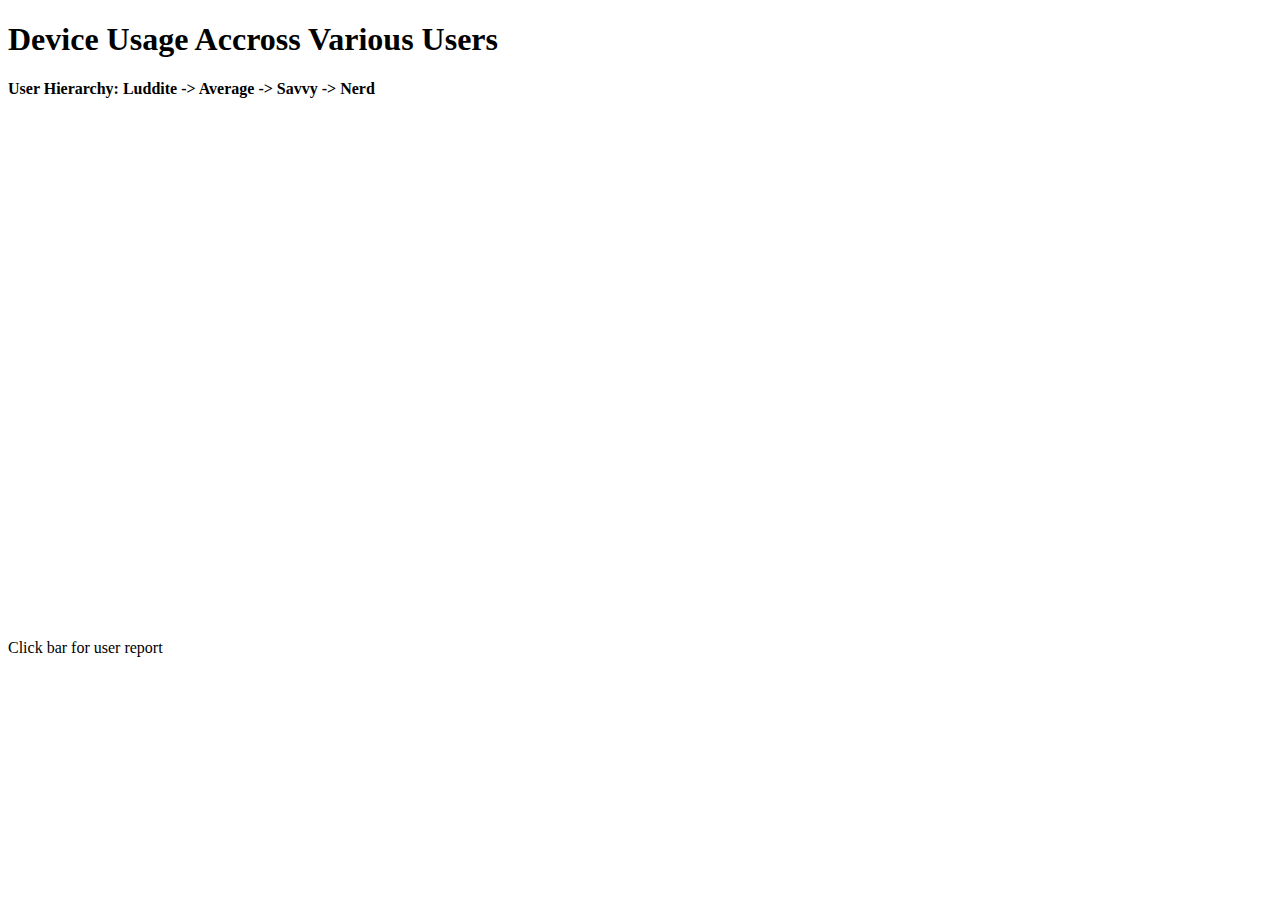
<file: godley_vis/index.html>
<!-- Inspired by https://bl.ocks.org/mbostock/3887051 -->
<!DOCTYPE html>
<style>

.axis .domain {
  display: none;
}
.toolTip {
	position: absolute;
	display: none;
	min-width: 80px;
	height: auto;
	background: none repeat scroll 0 0 #ffffff;
	border: 1px solid #6F257F;
	padding: 14px;
	text-align: center;
}
</style>
<h1>Device Usage Accross Various Users</h1>
<h4>User Hierarchy: Luddite -> Average -> Savvy -> Nerd</h4>
<svg width="960" height="500"></svg>
<div id="scatterplot">
	<p id="scatterLabel">Click bar for user report</p>
</div>
<script src="https://d3js.org/d3.v4.min.js"></script>
<script src="http://code.jquery.com/jquery-1.11.1.min.js"></script>
<script>

var svg = d3.select("svg"),
    margin = {top: 20, right: 20, bottom: 30, left: 40},
    width = +svg.attr("width") - margin.left - margin.right,
    height = +svg.attr("height") - margin.top - margin.bottom,
    g = svg.append("g").attr("transform", "translate(" + margin.left + "," + margin.top + ")");

var x0 = d3.scaleBand()
    .rangeRound([0, width])
    .paddingInner(0.1);

var x1 = d3.scaleBand()
    .padding(0.05);

var y = d3.scaleLinear()
    .rangeRound([height, 0]);

var z = d3.scaleOrdinal()
    .range(["#98abc5", "#8a89a6", "#7b6888", "#6b486b", "#a05d56", "#d0743c", "#ff8c00"]);

var tooltip = d3.select("body").append("div").attr("class", "toolTip")

function click(d, x, y) {
	$("p[id='scatterLabel']").html(y + " " + x + " users");
}

d3.csv("data.csv", function(d, i, columns) {
  for (var i = 1, n = columns.length; i < n; ++i) d[columns[i]] = +d[columns[i]];
  console.log(d)
  return d;
}, function(error, data) {
  if (error) throw error;

  var keys = data.columns.slice(1);

  x0.domain(data.map(function(d) { return d.SmartDevice; }));
  x1.domain(keys).rangeRound([0, x0.bandwidth()]);
  y.domain([0, d3.max(data, function(d) { return d3.max(keys, function(key) { return d[key]; }); })]).nice();

  g.append("g")
    .selectAll("g")
    .data(data)
    .enter().append("g")
      .attr("transform", function(d) { return "translate(" + x0(d.SmartDevice) + ",0)"; })
    .selectAll("rect")
    .data(function(d) { return keys.map(function(key) { return {key: key, value: d[key]}; }); })
    .enter().append("rect")
      .attr("x", function(d) { return x1(d.key); })
      .attr("y", function(d) { return y(d.value); })
      .attr("width", x1.bandwidth())
      .attr("height", function(d) { return height - y(d.value); })
      .attr("fill", function(d) { return z(d.key); })
	  .on("click", function(d) { click(d, d.key, d.value) })
	  .on("mouseover", function() {
		d3.select(this)
			.attr("fill", "red")
	  })
	  .on("mouseout", function(d, i) {
		d3.select(this).attr("fill", function(d) { return z(d.key); })
	  });

  g.append("g")
      .attr("class", "axis")
      .attr("transform", "translate(0," + height + ")")
      .call(d3.axisBottom(x0));

  g.append("g")
      .attr("class", "axis")
      .call(d3.axisLeft(y).ticks(null, "s"))
    .append("text")
      .attr("x", 2)
      .attr("y", y(y.ticks().pop()) + 0.5)
      .attr("dy", "0.32em")
      .attr("fill", "#000")
      .attr("font-weight", "bold")
      .attr("text-anchor", "start")
      .text("Users");

  var legend = g.append("g")
      .attr("font-family", "sans-serif")
      .attr("font-size", 10)
      .attr("text-anchor", "end")
    .selectAll("g")
    .data(keys.slice().reverse())
    .enter().append("g")
      .attr("transform", function(d, i) { return "translate(0," + i * 20 + ")"; });

  legend.append("rect")
      .attr("x", width - 19)
      .attr("width", 19)
      .attr("height", 19)
      .attr("fill", z);

  legend.append("text")
      .attr("x", width - 24)
      .attr("y", 9.5)
      .attr("dy", "0.32em")
      .text(function(d) { return d; });
});

</script>
</file>
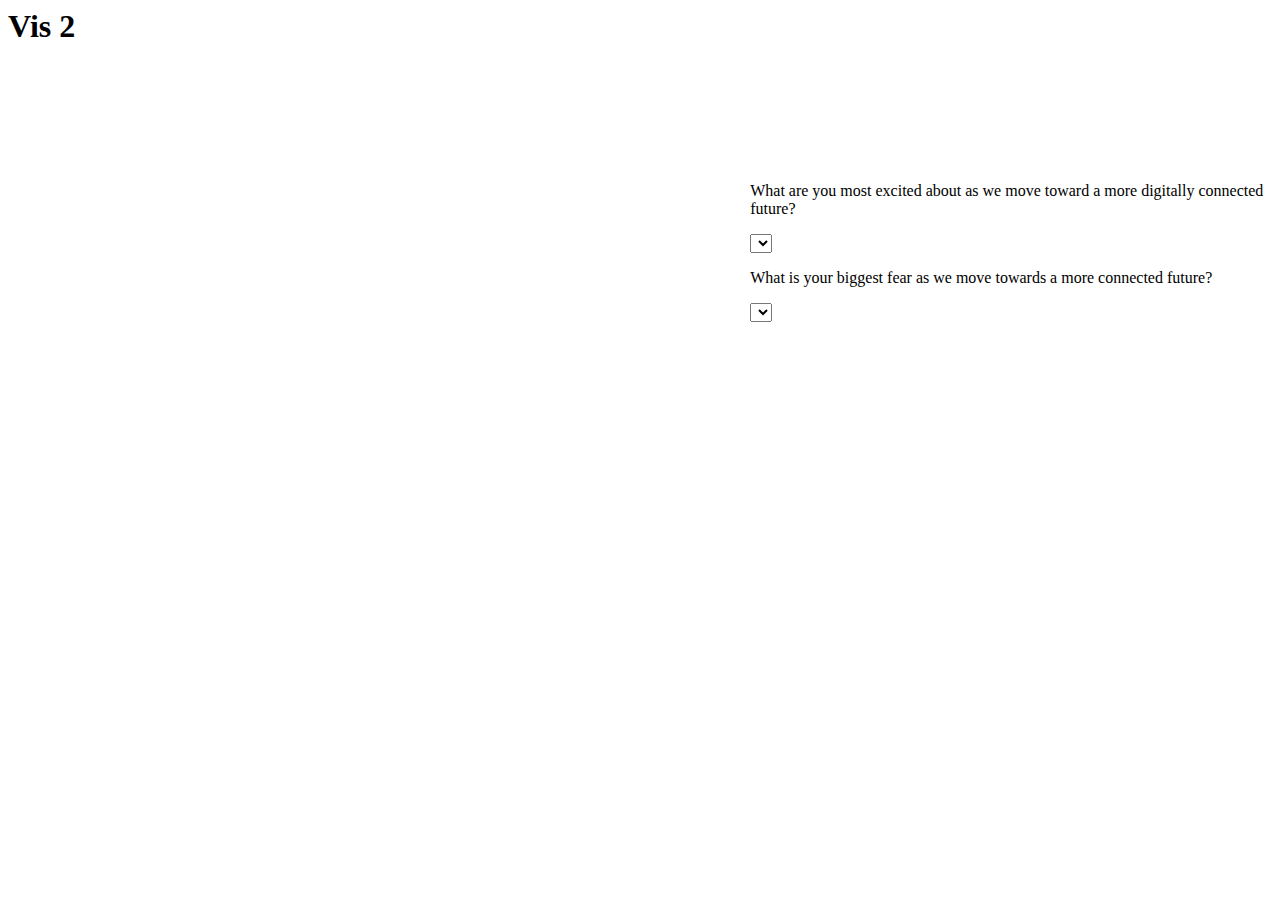
<file: vis2/index.html>
<html>
<head>
<title>Project 3</title>
<link type="text/css" href="project3.css" rel="stylesheet"></link>
<script src="https://ajax.googleapis.com/ajax/libs/jquery/3.1.1/jquery.min.js"></script>
<script src="https://d3js.org/d3.v4.min.js"></script>
</head>

<body>
    <div>
        <h1>Vis 2</h1>
        <div id="vis2">
            <div id="visualization-2"> </div>
            <div id="vis2-buttons">

                <p>What are you most excited about as we move toward a more digitally connected future?</p>
                <select id="positives" onchange=make_plot()>
                </select>
                <p>What is your biggest fear as we move towards a more connected future?</p>
                <select id="negatives" onchange=make_plot()>
                </select>
            </div>
        </div>
    </div>

    <script type="text/javascript" src="vis2.js"></script>
</body>
</html>
</file>
<file: vis2/project3.css>
body {
}

.tooltip {
    position: absolute;
    text-align: center;
    pointer-events: none;
}

#vis2 {
    display: flex;
}

#vis2-buttons {
    margin-top: 100px;
    flex-grow: 1;
}

#visualization-2 {
    height: 800;
    width: 800;
    display: inline;
}
</file>
